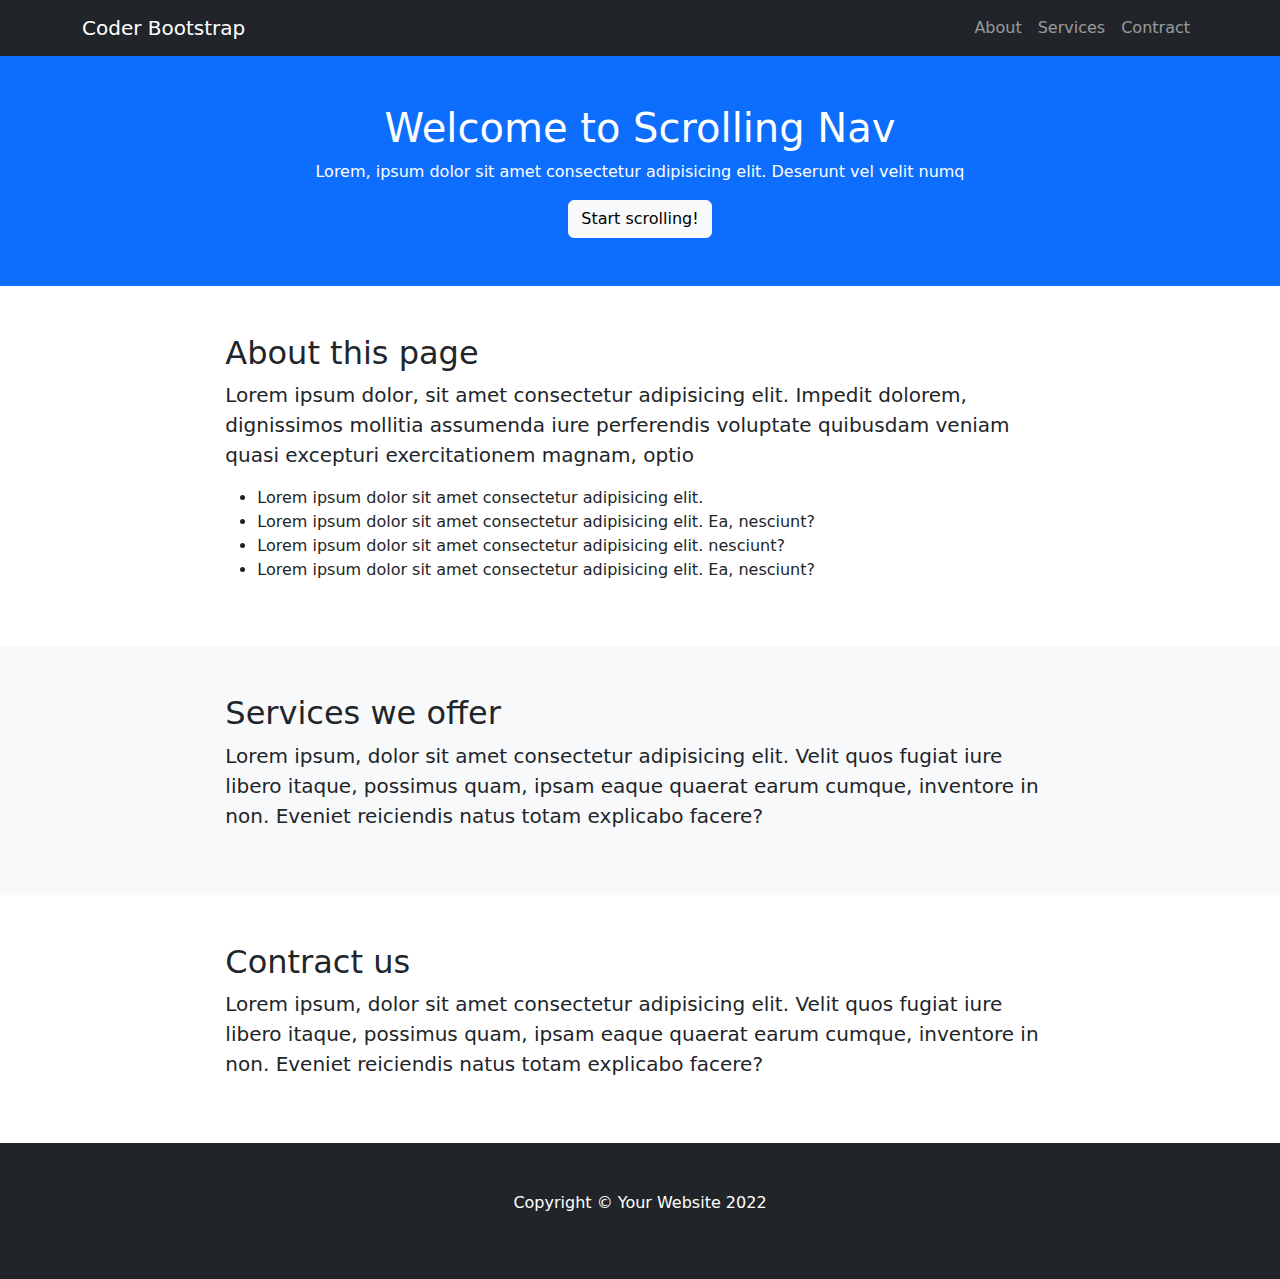
<file: Bootstrap/index.html>
<!DOCTYPE html>
<html lang="en">
<head>
    <meta charset="UTF-8">
    <meta http-equiv="X-UA-Compatible" content="IE=edge">
    <meta name="viewport" content="width=device-width, initial-scale=1.0">
    <title>Bootstrap</title>
    <!--Bootstrap CSS-->
    <link rel="stylesheet" href="CSS/bootstrap.css">
</head>
<body>
    <!--Navigation Start-->
    <nav class="navbar navbar-expand-lg bg-dark navbar-dark">
    <div class="container">
     <a class="navbar-brand" href="#">Coder Bootstrap</a>
    <div class="collapse navbar-collapse" id="navbarSupportedContent">
      <ul class="navbar-nav ms-auto mb-2 mb-lg-0">
        <li class="nav-item">
          <a class="nav-link" aria-current="page" href="#">About</a>
        </li>
        <li class="nav-item">
          <a class="nav-link" href="#">Services</a>
        </li>
        <li class="nav-item">
          <a class="nav-link" href="#">Contract</a>
        </li>
      </ul>
    </div>
  </div>
    </nav>
    <!--Navigation End-->


    <!--Header Start-->
    <header>
      <div class="container-fluid text-center bg-primary py-5">
        <div class="row justify-content-center">
          <div class="col-lg-8">
            <h1 class="text-white">Welcome to Scrolling Nav</h1>
          <p class="text-white">Lorem, ipsum dolor sit amet consectetur adipisicing elit. Deserunt vel velit numq</p>
          <button type="button" class="btn btn-light">Start scrolling!</button>
          </div>
        </div>
      </div>
    </header>
    <!--Header End-->

    
 <!--About Start-->
    <section id="about">
     <div class="container-fluid py-5">
      <div class="row justify-content-center" >
        <div class="col-lg-8">
         <h2>About this page</h2>
         <p class="lead">Lorem ipsum dolor, sit amet consectetur adipisicing elit. Impedit dolorem, dignissimos mollitia assumenda iure perferendis voluptate quibusdam veniam quasi excepturi exercitationem magnam, optio </p>
         <ul>
          <li>Lorem ipsum dolor sit amet consectetur adipisicing elit.</li>
          <li>Lorem ipsum dolor sit amet consectetur adipisicing elit. Ea, nesciunt?</li>
          <li>Lorem ipsum dolor sit amet consectetur adipisicing elit. nesciunt?</li>
          <li>Lorem ipsum dolor sit amet consectetur adipisicing elit. Ea, nesciunt?</li>
         </ul>
        </div>
      </div>
     </div>
    </section>
    <!--About End-->


    <!--Services Start-->
    <section id="Services">
      <div class="container-fluid bg-light py-5">
        <div class="row justify-content-center">
          <div class="col-lg-8">
            <h2>Services we offer</h2>
           <p class="lead">Lorem ipsum, dolor sit amet consectetur adipisicing elit. Velit quos fugiat iure libero itaque, possimus quam, ipsam eaque quaerat earum cumque, inventore in non. Eveniet reiciendis natus totam explicabo facere?</p>
          </div>
        </div>
      </div>
    </section>
    <!--Services End-->
    

    <!--Contract Start-->
    <section id="Contract">
      <div class="container-fluid">
        <div class="row justify-content-center py-5">
          <div class="col-lg-8">
            <h2>Contract us</h2>
           <p class="lead">Lorem ipsum, dolor sit amet consectetur adipisicing elit. Velit quos fugiat iure libero itaque, possimus quam, ipsam eaque quaerat earum cumque, inventore in non. Eveniet reiciendis natus totam explicabo facere?</p>
          </div>
        </div>
      </div>
    </section>
    <!--Contract End-->


    <!--Footer Start-->
    <footer>
      <div class="container-fluid text-center bg-dark py-5">
        <div class="row justify-content-center">
          <div class="col-lg-8">
            <p class="text-white">Copyright &copy; Your Website 2022</p>
          </div>
        </div>
      </div>
    </footer>
    <!--Footer End-->
    <!--JS file-->
  <script src="JS/bootstrap.bundle.js"></script>
</body>
</html>
</file>
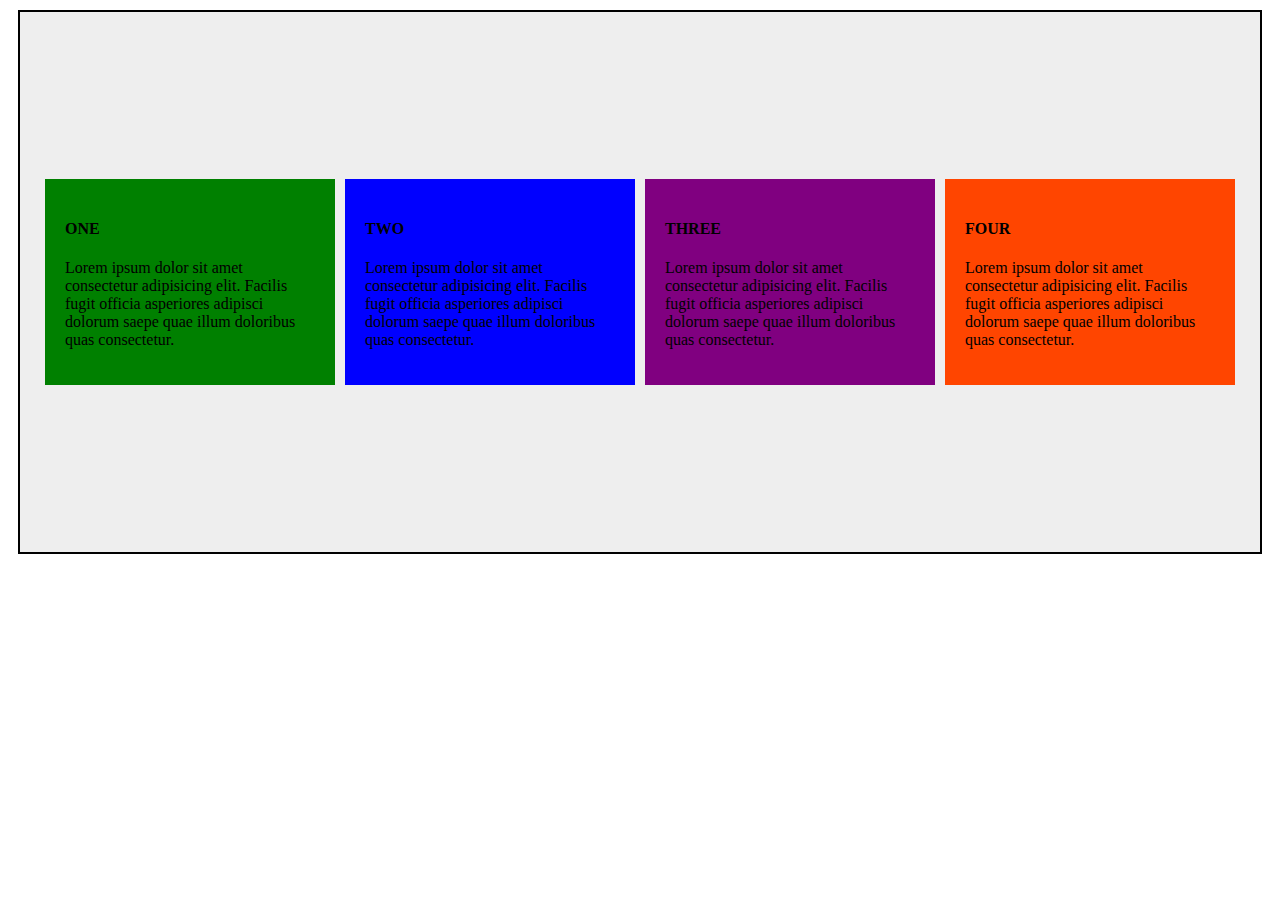
<file: FlexBox/index.html>
<!DOCTYPE html>
<html lang="en">
<head>
    <meta charset="UTF-8">
    <meta http-equiv="X-UA-Compatible" content="IE=edge">
    <meta name="viewport" content="width=device-width, initial-scale=1.0">
    <title>Day_5</title>
    <link rel="stylesheet" href="style.css">
</head>
<body>
    <div class="container">
        <div class="items item1">
            <h4>ONE</h4>
            <p>Lorem ipsum dolor sit amet consectetur adipisicing elit. Facilis fugit officia asperiores adipisci dolorum saepe quae illum doloribus quas consectetur.</p>
        </div>
        <div class="items item2">
            <h4>TWO</h4>
            <p>Lorem ipsum dolor sit amet consectetur adipisicing elit. Facilis fugit officia asperiores adipisci dolorum saepe quae illum doloribus quas consectetur.</p>
        </div>
        <div class="items item3">
            <h4>THREE</h4>
            <p>Lorem ipsum dolor sit amet consectetur adipisicing elit. Facilis fugit officia asperiores adipisci dolorum saepe quae illum doloribus quas consectetur.</p>
        </div>
        <div class="items item4">
            <h4>FOUR</h4>
            <p>Lorem ipsum dolor sit amet consectetur adipisicing elit. Facilis fugit officia asperiores adipisci dolorum saepe quae illum doloribus quas consectetur.</p>
        </div>
       
    </div>
</body>
</html>
</file>
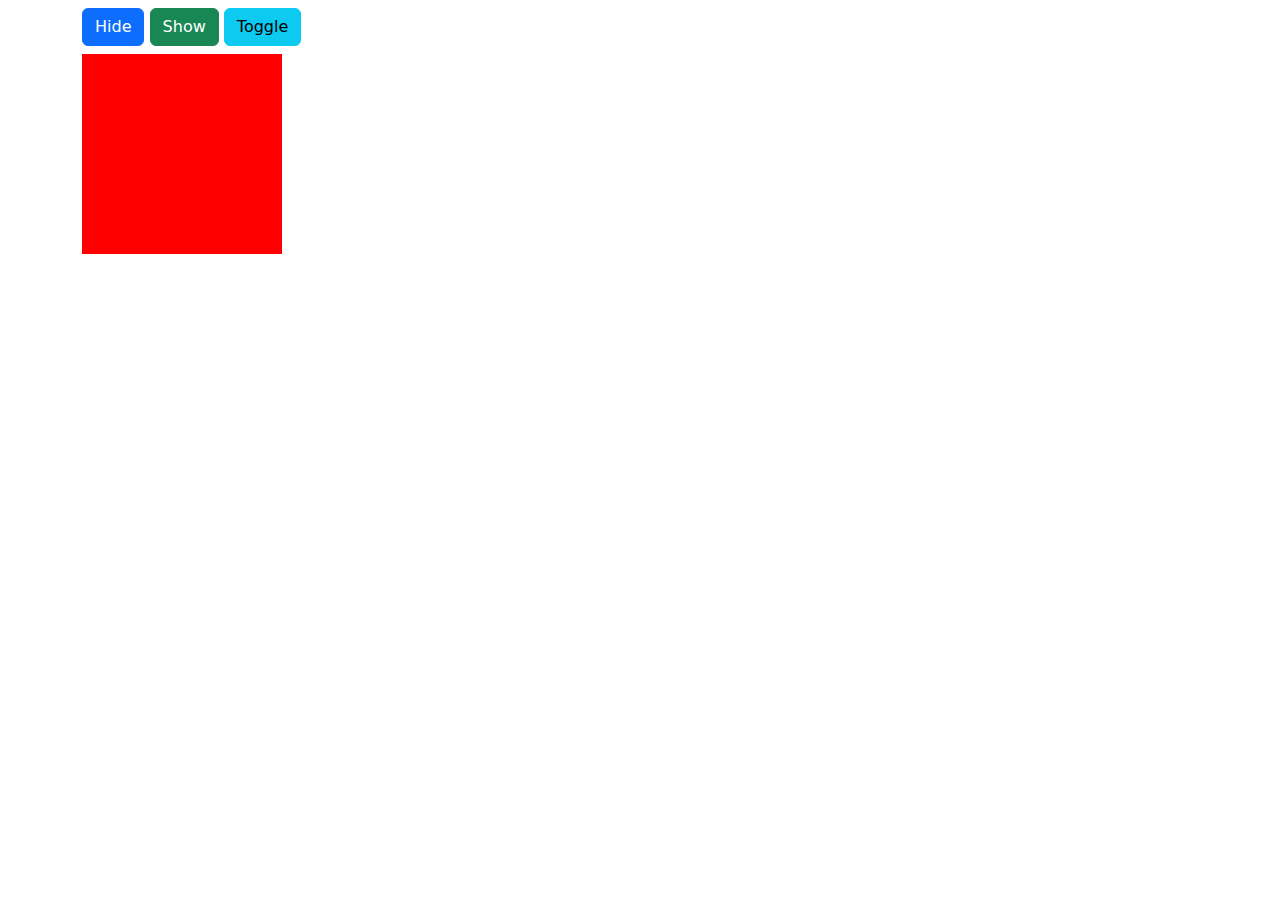
<file: HIDE_SHOW/index.html>
<!DOCTYPE html>
<html lang="en">
<head>
    <meta charset="UTF-8">
    <meta http-equiv="X-UA-Compatible" content="IE=edge">
    <meta name="viewport" content="width=device-width, initial-scale=1.0">
    <title>JS</title>
    <!-- CSS files -->
    <!-- FontAwesome CSS -->
    <link rel="stylesheet" href="css/all.min.css">
    <!-- Bootstrap CSS -->
    <link rel="stylesheet" href="css/bootstrap.min.css">
    <!-- Main CSS -->
    <link rel="stylesheet" href="css/style.css">
</head>
<body>

<div class="container">
    <div class="row">
        <div class="col-12 py-2">
            <button type="button" class="btn btn-primary mb-2" id="hidebtn">Hide</button>
            <button type="button" class="btn btn-success mb-2" id="showbtn">Show</button>
            <button type="button" class="btn btn-info mb-2" id="togglebtn">Toggle</button>
            <div class="box"></div>
        </div>
    </div>
</div>
    <!-- JS files -->
    <!-- Jquery JS -->
    <script src="js/jquery-3.6.3.min.js"></script>
    <!-- FontAwesome JS -->
    <script src="js/all.min.js"></script>
    <!-- Bootstrap JS -->
    <script src="js/bootstrap.bundle.min.js"></script>
    <!-- Main JS -->
    <script src="js/app.js"></script>
</body>
</html>
</file>
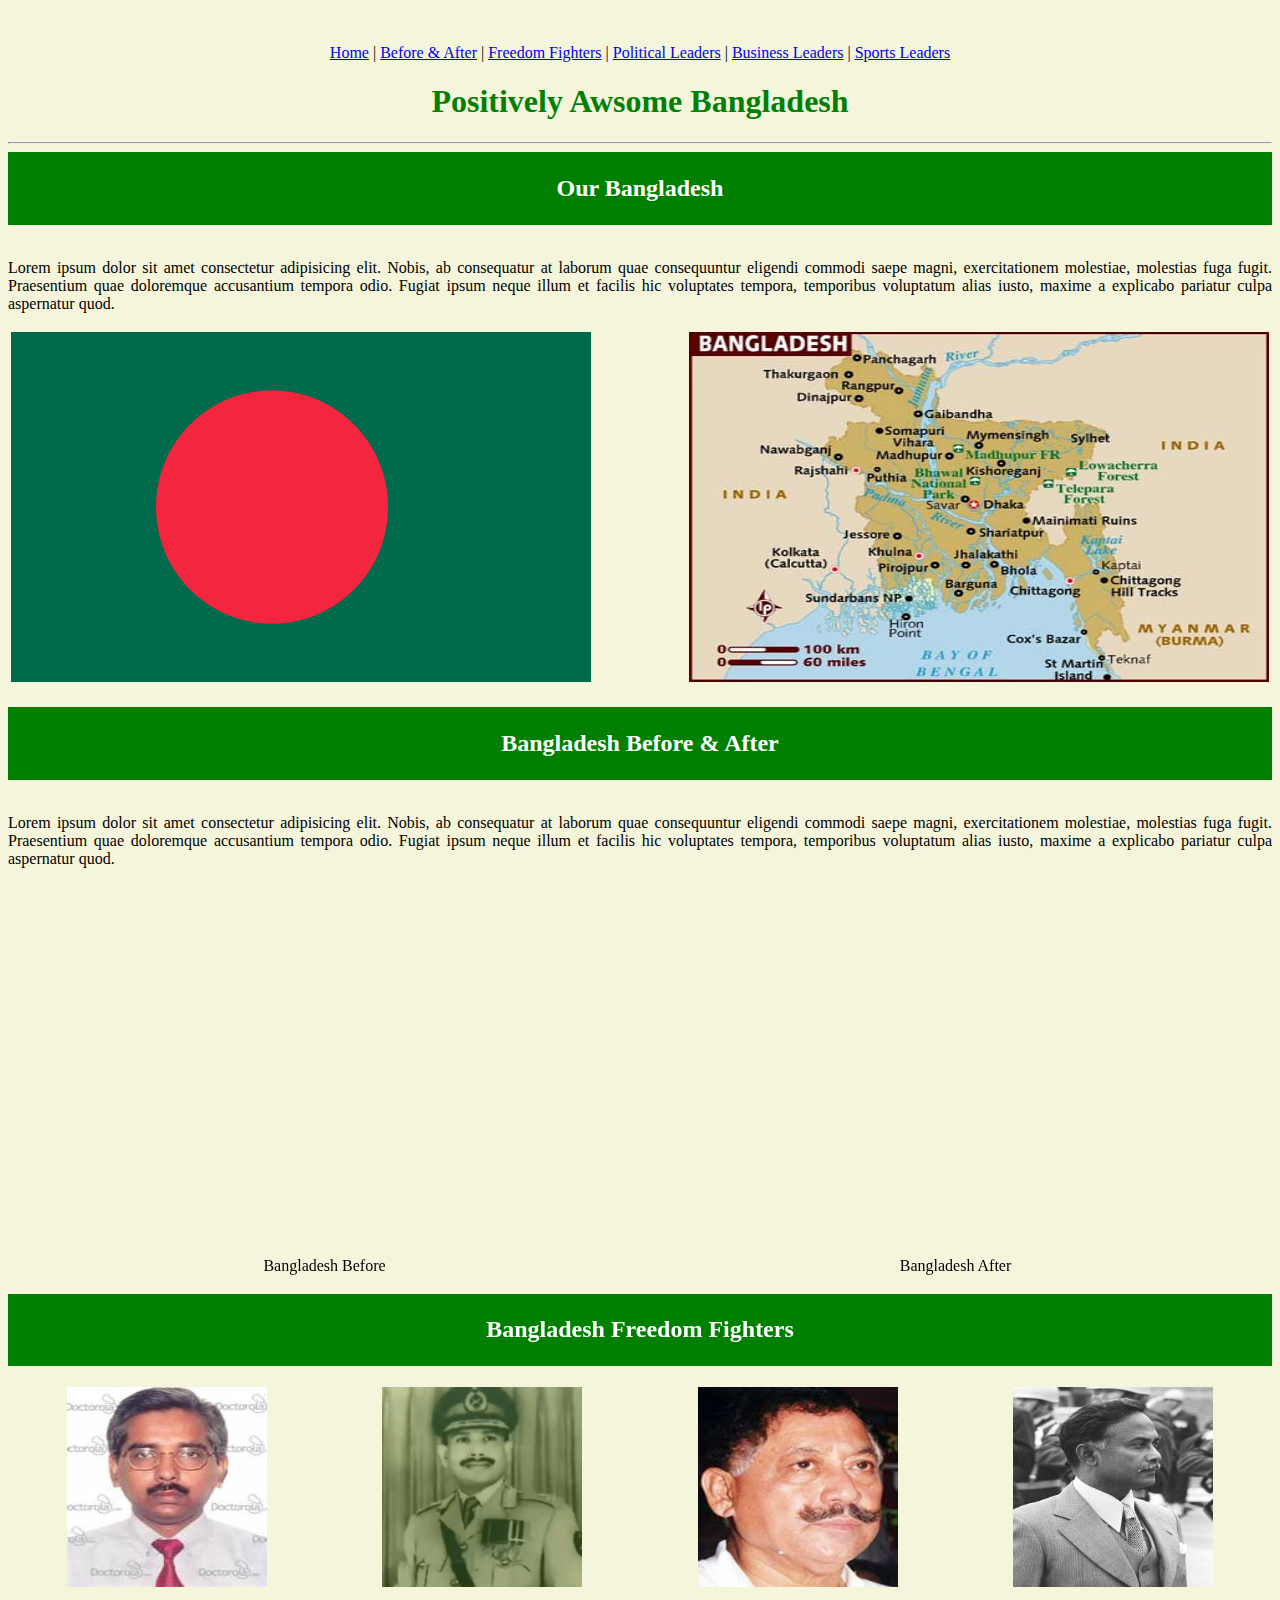
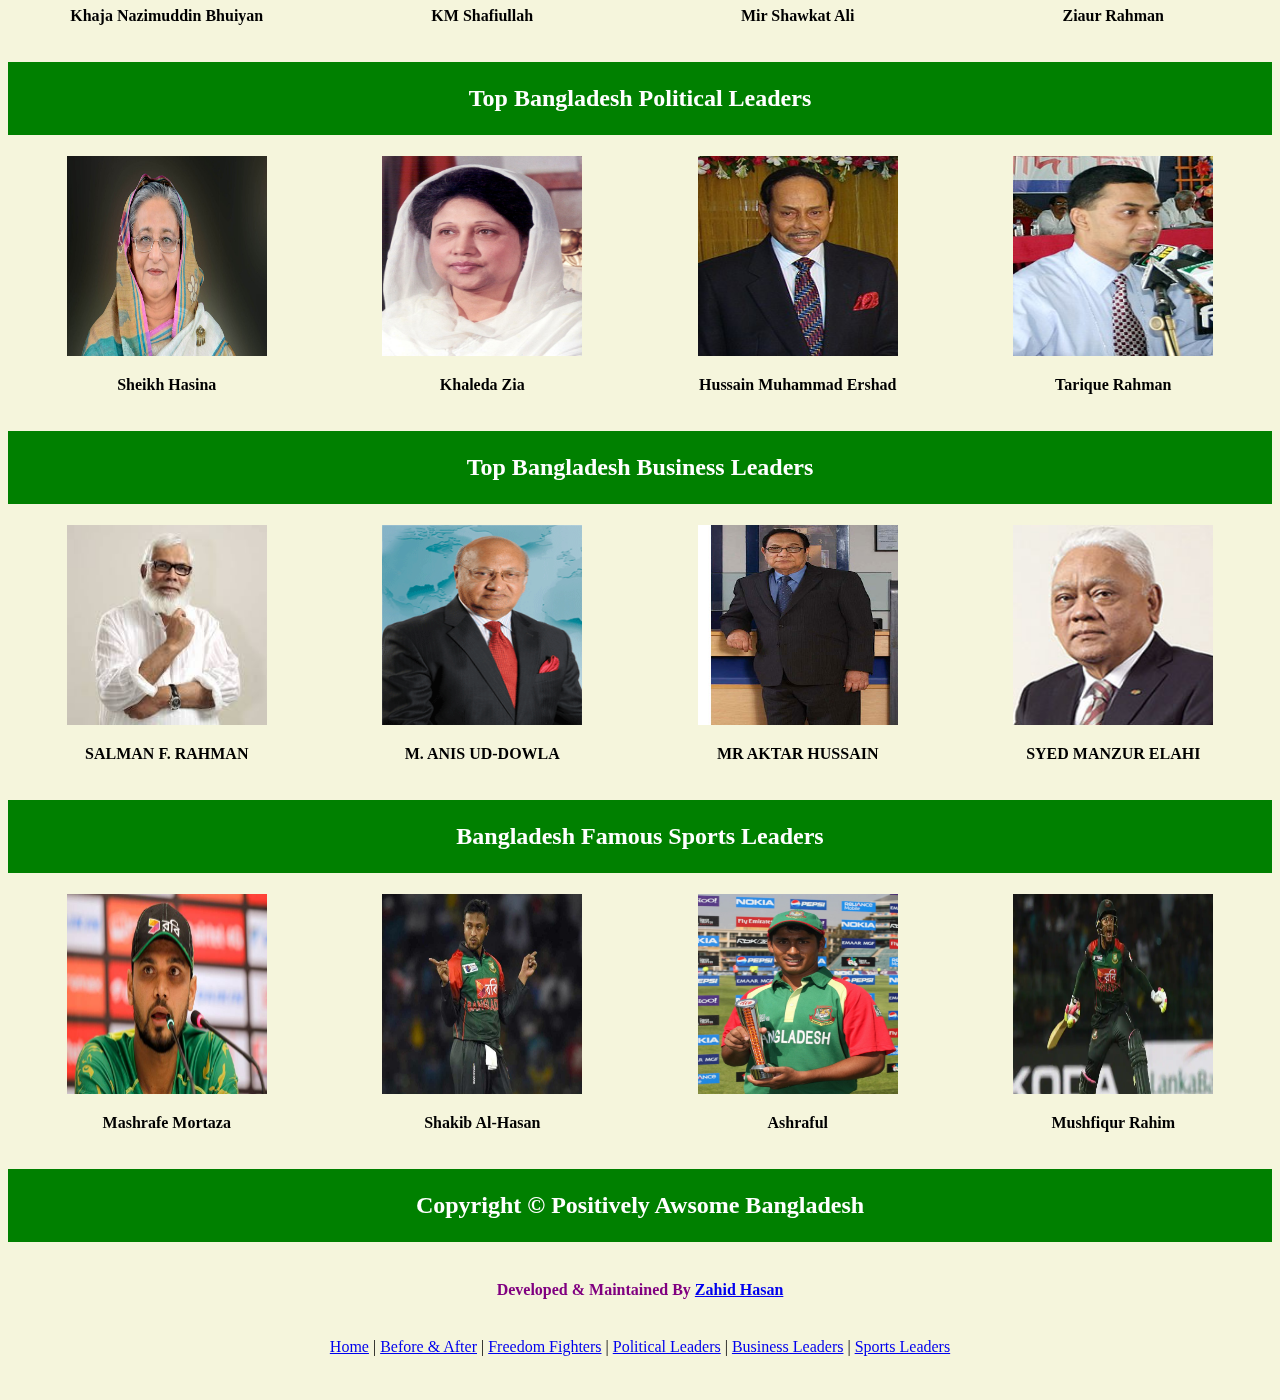
<file: HTML_Site _Design/index.html>
<!DOCTYPE html>
<html lang="en">
<head>
    <meta charset="UTF-8">
    <meta http-equiv="X-UA-Compatible" content="IE=edge">
    <meta name="viewport" content="width=device-width, initial-scale=1.0">
    <title>Awsome Bangladesh</title>
</head>
<body bgcolor="beige">
    <br> <br>
  <!--Navigation Bar Start-->  
  <div id="navigation" align="center">
    <a href="#home">Home</a> |
    <a href="#before & after">Before & After</a> |
    <a href="#freedom fighters">Freedom Fighters</a> |
    <a href="#political leaders">Political Leaders</a> |
    <a href="#business leaders">Business Leaders</a> | 
    <a href="#sports leaders">Sports Leaders</a>
  </div>
  <!--Navigation Bar End-->

  <!--Home Section Start-->
  <div id="home">
    <h1 align="center"><font color="green">Positively Awsome Bangladesh</font></h1>
    <hr>
    <div id="title">
        <table bgcolor="green" width="100%" ><tr><td><h2 align="center"><font color="white">Our Bangladesh</font></h2></td></tr></table>
    </div>
    <br>
    <p align="justify">Lorem ipsum dolor sit amet consectetur adipisicing elit. Nobis, ab consequatur at 
    laborum quae consequuntur eligendi commodi saepe magni, exercitationem molestiae, molestias
    fuga fugit. Praesentium quae doloremque accusantium tempora odio. Fugiat ipsum neque illum
    et facilis hic voluptates tempora, temporibus voluptatum alias iusto, maxime a explicabo 
    pariatur culpa aspernatur quod.</p>
    <table width="100%">
        <tr>
            <td><img src="images/flag.png" alt="BD Flag" width="580" height="350"></td>
            <td align="right"><img src="images/Bangladesh_map.jpg" alt="BD Map" width="580" height="350"></td>
        </tr>
    </table>
    <br>
  </div>
  <!--Home Section End-->

  <!--Bangladesh Before & After Section Start-->
  <div id="before & after">
    <div id="title">
        <table bgcolor="green" width="100%" ><tr><td><h2 align="center"><font color="white">Bangladesh Before & After</font></h2></td></tr></table>
    </div>
    <br>
    <p align="justify">Lorem ipsum dolor sit amet consectetur adipisicing elit. Nobis, ab consequatur at 
    laborum quae consequuntur eligendi commodi saepe magni, exercitationem molestiae, molestias
    fuga fugit. Praesentium quae doloremque accusantium tempora odio. Fugiat ipsum neque illum
    et facilis hic voluptates tempora, temporibus voluptatum alias iusto, maxime a explicabo 
    pariatur culpa aspernatur quod.</p>
    <table width="100%">
        <tr>
            <td><iframe src="https://www.google.com/maps/embed?pb=!1m18!1m12!1m3!1d3651.53852495002!2d90.38512931421106!3d23.763830294181833!2m3!1f0!2f0!3f0!3m2!1i1024!2i768!4f13.1!3m3!1m2!1s0x3755c7589621bd5f%3A0x5d122b7f16fa725f!2sBangabandhu%20Sheikh%20Mujibur%20Rahman%20Novo%20Theatre!5e0!3m2!1sen!2sbd!4v1676215011580!5m2!1sen!2sbd" width="580" height="350" style="border:0;" allowfullscreen="" loading="lazy" referrerpolicy="no-referrer-when-downgrade"></iframe>
                <p align="center">Bangladesh Before</p>
            </td>
            <td align="center"><iframe width="580" height="350" src="https://www.youtube.com/embed/5UG5pcjW2qI" title="YouTube video player" frameborder="0" allow="accelerometer; autoplay; clipboard-write; encrypted-media; gyroscope; picture-in-picture; web-share" allowfullscreen></iframe>
                <p align="center">Bangladesh After</p>
            </td>
        </tr>
    </table>
  </div>
  <!--Bangladesh Before & After Section End-->

 <!--Freedom Fighters Section Start-->
 <div id="freedom fighters">
    <div id="title">
        <table bgcolor="green" width="100%" ><tr><td><h2 align="center"><font color="white">Bangladesh Freedom Fighters</font></h2></td></tr></table>
    </div>
    <br>
    <table width="100%">
        <tr>
            <td align="center"><img src="images/Khaja _Nazimuddin _bhuiyan.jpg" alt="Khaja _Nazimuddin _bhuiyan" width="200" height="200">
            <p><strong>Khaja Nazimuddin Bhuiyan</strong></p>
            </td>
            <td align="center"><img src="images/KM _Shafiullah.png" alt="KM _Shafiullah" width="200" height="200">
                <p><strong>KM Shafiullah</strong></p>
            </td>
            <td align="center"><img src="images/Mir Shawkat Ali.jpg" alt="Mir_Shawkat_Ali" width="200" height="200">
                <p><strong>Mir Shawkat Ali</strong></p>
            </td>
            <td align="center"><img src="images/Ziaur_Rahman_1979.jpg" alt="Ziaur_Rahman" width="200" height="200">
                <p><strong>Ziaur Rahman</strong></p>
            </td>
        </tr>
    </table>
    <br>
  </div>
  <!--Freedom Fighters Section End-->

  <!--Political Leaders Section Start-->
 <div id="political leaders">
    <div id="title">
        <table bgcolor="green" width="100%" ><tr><td><h2 align="center"><font color="white">Top Bangladesh Political Leaders</font></h2></td></tr></table>
    </div>
    <br>
    <table width="100%">
        <tr>
            <td align="center"><img src="images/Sheikh_Hasina.jpg" alt="Sheikh_Hasina" width="200" height="200">
            <p><strong>Sheikh Hasina</strong></p>
            </td>
            <td align="center"><img src="images/Khaleda_Zia.jpg" alt="Khaleda_Zia" width="200" height="200">
                <p><strong>Khaleda Zia</strong></p>
            </td>
            <td align="center"><img src="images/Hussain_Muhammad_Ershad.JPG" alt="Hussain_Muhammad_Ershad" width="200" height="200">
                <p><strong>Hussain Muhammad Ershad</strong></p>
            </td>
            <td align="center"><img src="images/Tarique_Rahman.jpg" alt="Tarique_Rahman" width="200" height="200">
                <p><strong>Tarique Rahman</strong></p>
            </td>
        </tr>
    </table>
    <br>
  </div>
  <!--Political Leaders Section End-->

  <!--Business Leaders Section Start-->
 <div id="business leaders">
    <div id="title">
        <table bgcolor="green" width="100%" ><tr><td><h2 align="center"><font color="white">Top Bangladesh Business Leaders</font></h2></td></tr></table>
    </div>
    <br>
    <table width="100%">
        <tr>
            <td align="center"><img src="images/SALMAN_F_RAHMAN.jpg" alt="SALMAN_F_RAHMAN" width="200" height="200">
            <p><strong>SALMAN F. RAHMAN</strong></p>
            </td>
            <td align="center"><img src="images/M_ANIS_UD_DOWLA.gif" alt="M_ANIS_UD_DOWLA" width="200" height="200">
                <p><strong>M. ANIS UD-DOWLA</strong></p>
            </td>
            <td align="center"><img src="images/MR_AKTAR_HUSSAIN.jpg" alt="MR_AKTAR_HUSSAIN" width="200" height="200">
                <p><strong>MR AKTAR HUSSAIN</strong></p>
            </td>
            <td align="center"><img src="images/SYED_MANZUR_ELAHI.jpg" alt="SYED_MANZUR_ELAHI" width="200" height="200">
                <p><strong>SYED MANZUR ELAHI</strong></p>
            </td>
        </tr>
    </table>
    <br>
  </div>
  <!--Business Leaders Section End-->

  <!--Sports Leaders Section Start-->
 <div id="sports leaders">
    <div id="title">
        <table bgcolor="green" width="100%" ><tr><td><h2 align="center"><font color="white">Bangladesh Famous Sports Leaders</font></h2></td></tr></table>
    </div>
    <br>
    <table width="100%">
        <tr>
            <td align="center"><img src="images/mashrafe_mortaza.jpg" alt="Mashrafe_Mortaza" width="200" height="200">
            <p><strong>Mashrafe Mortaza</strong></p>
            </td>
            <td align="center"><img src="images/shakib-al-hasan-.jpg" alt="Shakib-Al-Hasan" width="200" height="200">
                <p><strong>Shakib Al-Hasan</strong></p>
            </td>
            <td align="center"><img src="images/ashraful.jpg" alt="Ashraful" width="200" height="200">
                <p><strong>Ashraful</strong></p>
            </td>
            <td align="center"><img src="images/Mushfiqur_Rahim.jpg" alt="Mushfiqur_Rahim" width="200" height="200">
                <p><strong>Mushfiqur Rahim</strong></p>
            </td>
        </tr>
    </table>
    <br>
  </div>
  <!--Sports Leaders Section End-->

 <!--Footer Section Start--> 
 <div id="footer">
    <div id="title">
        <table bgcolor="green" width="100%" ><tr><td><h2 align="center"><font color="white">Copyright &copy; Positively Awsome Bangladesh</font></h2></td></tr></table>
    </div><br>
    <h4 align="center"><font color="purple">Developed & Maintained By <a href="#">Zahid Hasan</a></font></h4>
    <br>
 </div>
  <!--Footer Section End-->

  <!--Navigation Bar Start-->  
  <div id="navigation" align="center">
    <a href="#home">Home</a> |
    <a href="#before & after">Before & After</a> |
    <a href="#freedom fighters">Freedom Fighters</a> |
    <a href="#political leaders">Political Leaders</a> |
    <a href="#business leaders">Business Leaders</a> | 
    <a href="#sports leaders">Sports Leaders</a>
  </div>
  <br> <br>
  <!--Navigation Bar End-->
</body>
</html>
</file>
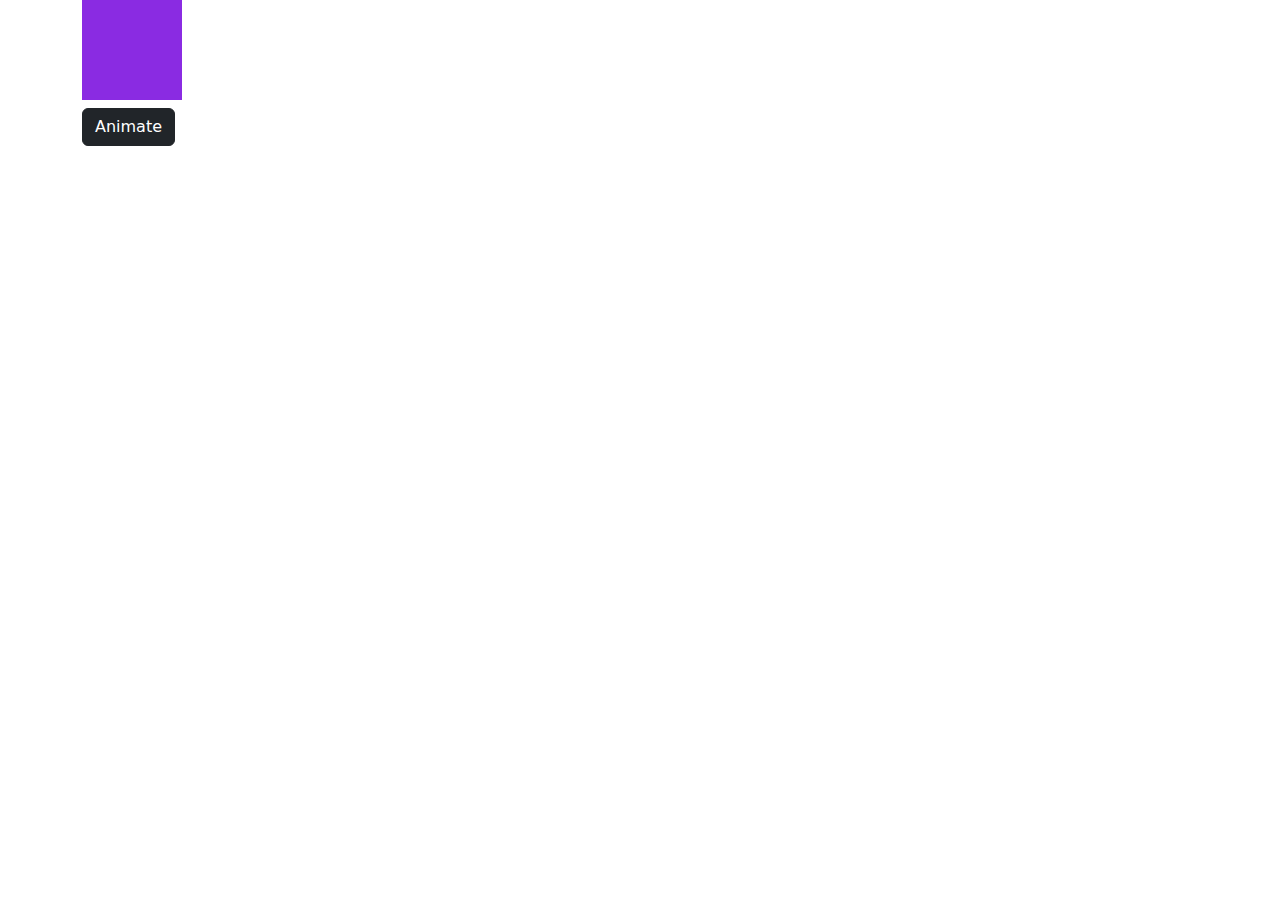
<file: jQuery_Animate/index.html>
<!DOCTYPE html>
<html lang="en">
<head>
    <meta charset="UTF-8">
    <meta http-equiv="X-UA-Compatible" content="IE=edge">
    <meta name="viewport" content="width=device-width, initial-scale=1.0">
    <title>jQuery</title>
    <!-- CSS files -->
    <!-- FontAwesome CSS -->
    <link rel="stylesheet" href="css/all.min.css">
    <!-- Bootstrap CSS -->
    <link rel="stylesheet" href="css/bootstrap.min.css">
    <!-- Main CSS -->
    <link rel="stylesheet" href="css/style.css">
</head>
<body>
<div class="container">
    <div class="row">
        <div class="col-12">
            <div class="box"></div>
           <button type="button" class="btn btn-dark mt-2" id="animate">Animate</button>
        </div>
    </div>
</div>

    <!-- JS files -->
    <!-- Jquery JS -->
    <script src="js/jquery-3.6.3.min.js"></script>
    <!-- FontAwesome JS -->
    <script src="js/all.min.js"></script>
    <!-- Bootstrap JS -->
    <script src="js/bootstrap.bundle.min.js"></script>
    <!-- Main JS -->
    <script src="js/app.js"></script>
</body>
</html>
</file>
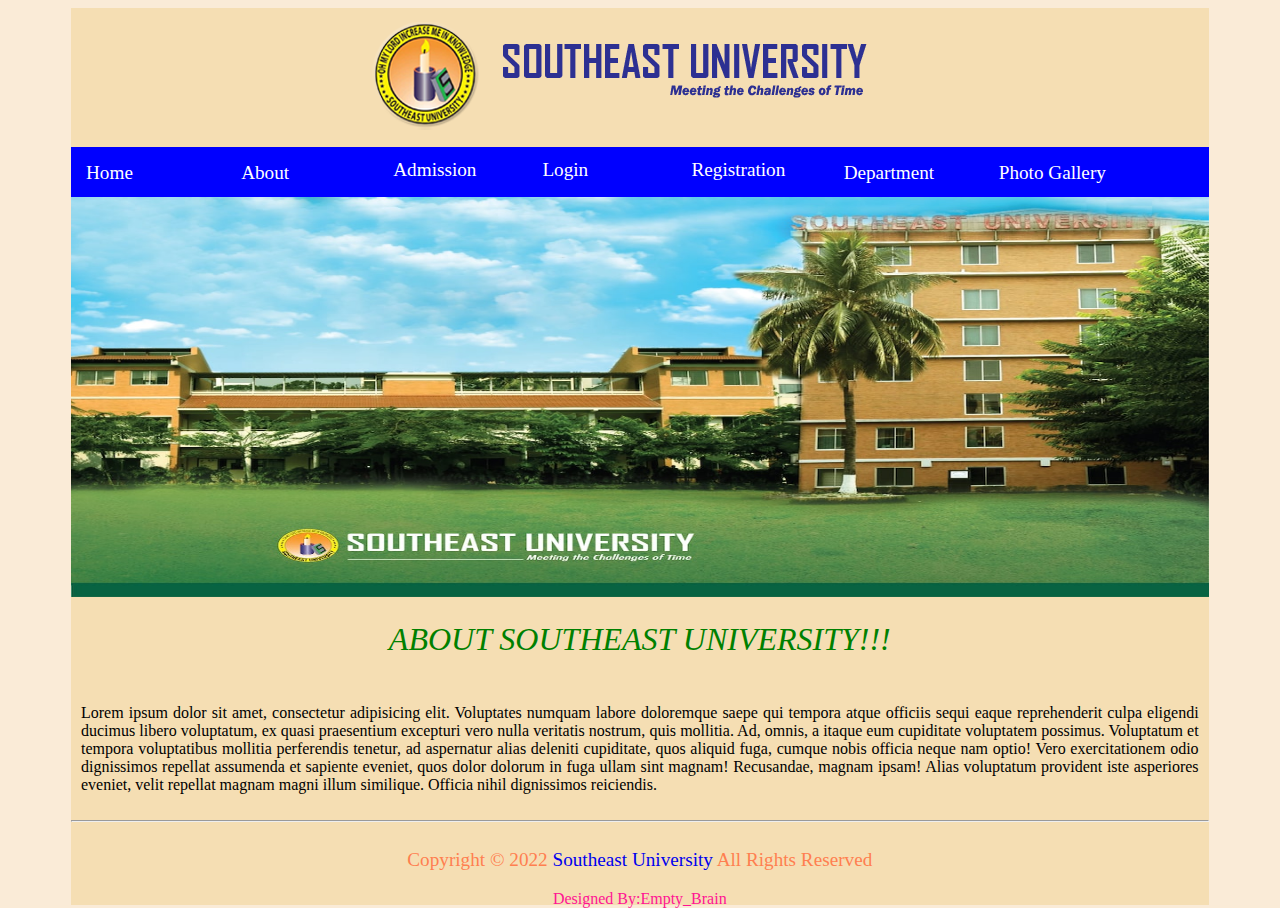
<file: Educational_Website/about.html>
<!DOCTYPE html>
<html lang="en">
<head>
    <meta charset="UTF-8">
    <title>seu_website</title>
</head>
<body style="background-color: antiquewhite;">
<!--header section start here-->
 <div style="background-color: wheat;width: 90%;margin: 0 auto;float: left;margin-left: 63px;" >
  <center><img src="Image/header.png" alt="logo"></center>
 </div>
 <!--header section end-->
<!--menu section start-->  
<div style="background-color:blue;width: 90%;margin: 0 auto;height: 50px;float: left;margin-left: 63px;">
    <a href="home.html"style="color: white;float: left; width: 11%;padding: 15px;font-size: 1.2rem;text-decoration: none;" >Home</a>
    <a href="about.html" style="color: white;float: left;width: 11%;padding: 15px;font-size: 1.2rem;text-decoration: none;">About</a>
    <a href="admission.html" style="color: white;float: left;width: 11%;padding: 12px;font-size: 1.2rem;text-decoration: none;">Admission</a>
    <a href="login.html" style="color: white;float: left;width: 11%;padding: 12px;font-size: 1.2rem;text-decoration: none;">Login</a>
    <a href="registration.html"style="color: white;float: left;width: 11%;padding: 12px;font-size: 1.2rem;text-decoration: none;">Registration</a>
    <a href="department.html"style="color: white;float: left;width: 11%;padding: 15px;font-size: 1.2rem;text-decoration: none;">Department</a>
    <a href="photo.html"style="color: white;float: left;width: 11%;padding: 15px;font-size: 1.2rem;text-decoration: none;">Photo Gallery</a> 
</div>
<!--menu section end-->
<!--body section start-->
<div style="background-color: wheat; width: 90%;margin: 0 auto;margin-bottom: 0px;float: left;margin-left: 63px;">
    <img src="Image/about.jpg" alt="Photo" style="width: 100%;margin-top: 0px;height: 400px;">
    <p style="color: green;font-size:2rem;text-align: center;padding: 20px;margin: 0px;"><i>ABOUT SOUTHEAST UNIVERSITY!!!</i></p>
    <p style="text-align: justify;padding: 10px;">Lorem ipsum dolor sit amet, consectetur adipisicing elit. Voluptates numquam labore doloremque saepe qui tempora atque officiis sequi eaque reprehenderit culpa eligendi ducimus libero voluptatum, ex quasi praesentium excepturi vero nulla veritatis nostrum, quis mollitia. Ad, omnis, a itaque eum cupiditate voluptatem possimus. Voluptatum et tempora voluptatibus mollitia perferendis tenetur, ad aspernatur alias deleniti cupiditate, quos aliquid fuga, cumque nobis officia neque nam optio! Vero exercitationem odio dignissimos repellat assumenda et sapiente eveniet, quos dolor dolorum in fuga ullam sint magnam! Recusandae, magnam ipsam! Alias voluptatum provident iste 
    asperiores eveniet, velit repellat magnam magni illum similique. Officia nihil dignissimos reiciendis.</p>
<hr>
</div>
<!--body section end-->
<!--footer section start-->
<div style="background-color: wheat;height: 75px;float: left;width: 90%;margin-left: 63px;">
    <p style="text-align: center;color: coral;font-size: 1.2rem;">Copyright &copy; 2022 <a href="home.html" style="text-decoration: none;">Southeast University </a>All Rights Reserved</p>
    <p style="text-align: center;color: deeppink;">Designed By:Empty_Brain</p>
</div>
<!--footer section end-->
</body>
</html>
</file>
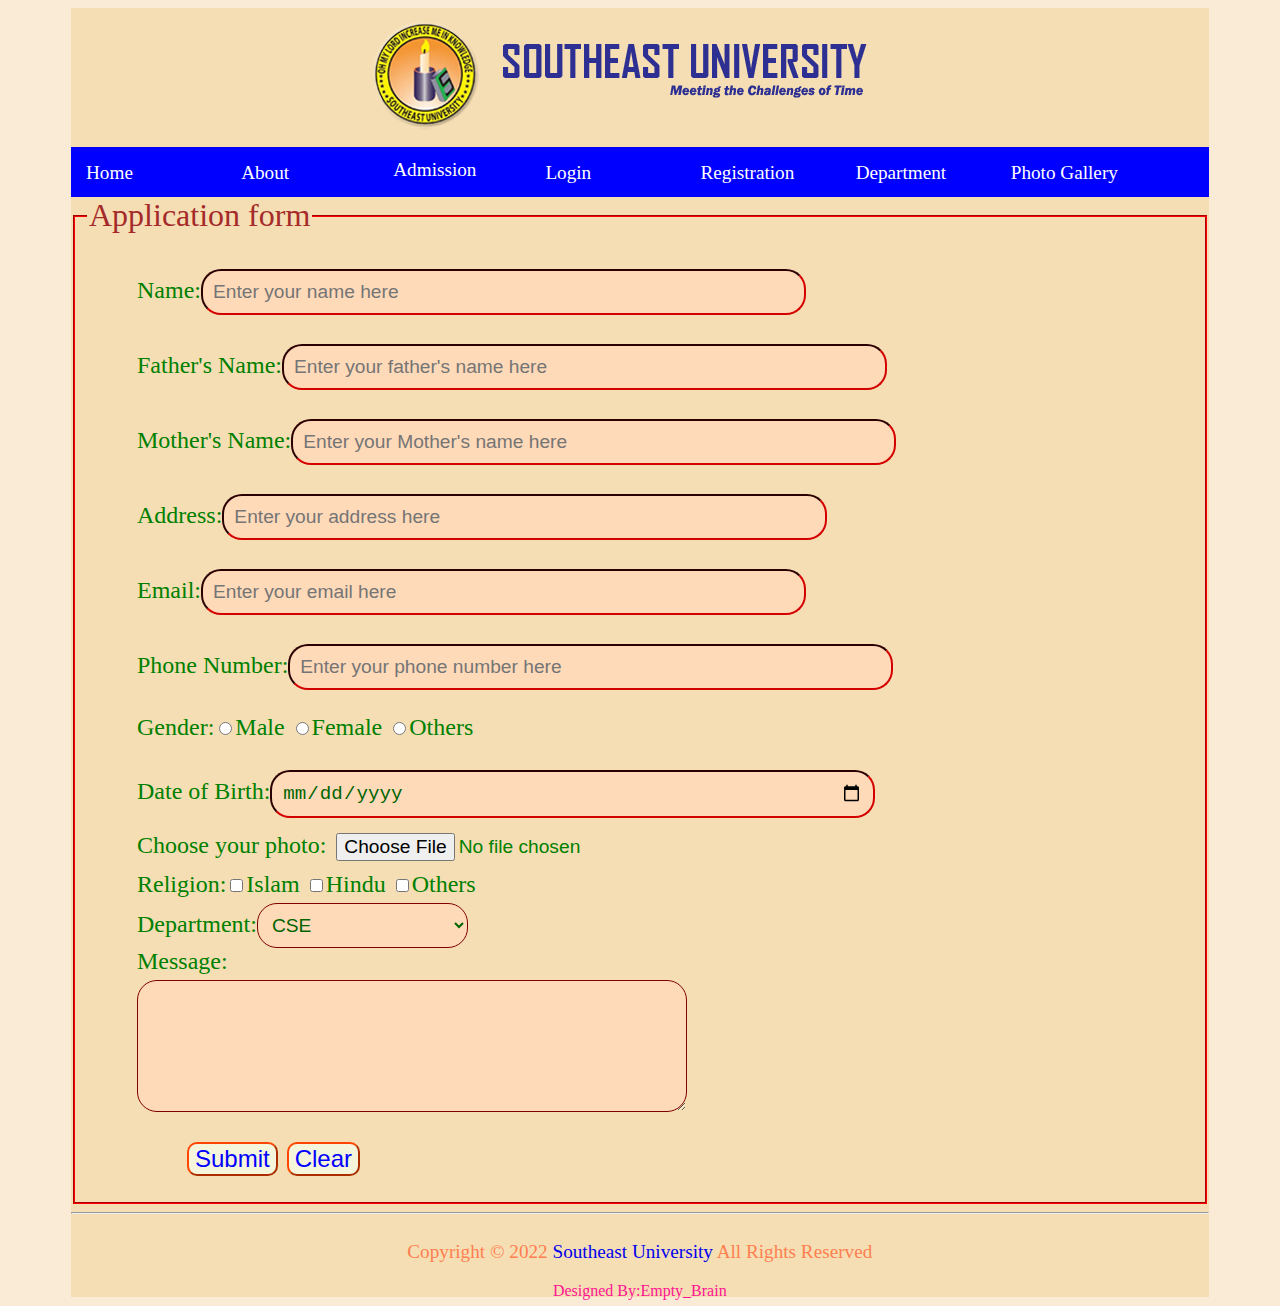
<file: Educational_Website/admission.html>
<!DOCTYPE html>
<html lang="en">
<head>
    <meta charset="UTF-8">
    <title>seu_website</title>
</head>
<body style="background-color: antiquewhite;">
<!--header section start-->
 <div style="background-color: wheat;width: 90%;margin: 0 auto;float: left;margin-left: 63px;" >
  <center><img src="Image/header.png" alt="logo"></center>
 </div>
 <!--header section end-->
<!--menu section start-->  
<div style="background-color:blue;width: 90%;margin: 0 auto;height: 50px;float: left;margin-left: 63px;">
    <a href="home.html"style="color: white;float: left; width: 11%;padding: 15px;font-size: 1.2rem;text-decoration: none;" >Home</a>
    <a href="about.html" style="color: white;float: left;width: 11%;padding: 15px;font-size: 1.2rem;text-decoration: none;">About</a>
    <a href="admission.html" style="color: white;float: left;width: 11%;padding: 12px;font-size: 1.2rem;text-decoration: none;">Admission</a>
    <a href="login.html" style="color: white;float: left;width: 11%;padding: 15px;font-size: 1.2rem;text-decoration: none;">Login</a>
    <a href="registration.html"style="color: white;float: left;width: 11%;padding: 15px;font-size: 1.2rem;text-decoration: none;">Registration</a>
    <a href="department.html"style="color: white;float: left;width: 11%;padding: 15px;font-size: 1.2rem;text-decoration: none;">Department</a>
    <a href="photo.html"style="color: white;float: left;width: 11s%;padding: 15px;font-size: 1.2rem;text-decoration: none;">Photo Gallery</a> 
</div>
<!--menu section end-->
<!--body section start-->
<div style="background-color:wheat;width: 90%;margin: 0 auto;float: left;margin-left: 63px;">
    <form action="www.seu.edu.bd">
      <fieldset style="border-color: red;">
       <legend style="font-size: 2rem;color: brown;">Application form</legend>
       <p style="margin-left: 50px;font-size: 1.5rem;color: green;"> Name:<input type="text" style="padding: 10px;margin-top: 5px;width: 55%;background-color: peachpuff;font-size: 1.2rem;border-radius: 20px;color: darkgreen;border-color: maroon;" placeholder="Enter your name here" required></p>
       <p style="margin-left: 50px;font-size: 1.5rem;color: green;">Father's Name:<input type="text" style="padding: 10px;margin-top: 5px;width: 55%;background-color: peachpuff;font-size: 1.2rem;border-radius: 20px;color: darkgreen;border-color: maroon;" placeholder="Enter your father's name here" required></p>
       <p style="margin-left: 50px;font-size: 1.5rem;color: green;">Mother's Name:<input type="text" style="padding: 10px;margin-top: 5px;width: 55%;background-color: peachpuff;font-size: 1.2rem;border-radius: 20px;color: darkgreen;border-color: maroon;" placeholder="Enter your Mother's name here" required></p>
       <p style="margin-left: 50px;font-size: 1.5rem;color: green;">Address:<input type="text" style="padding: 10px;margin-top: 5px;width: 55%;background-color: peachpuff;font-size: 1.2rem;border-radius: 20px;color: darkgreen;border-color: maroon;" placeholder="Enter your address here" required></p>
       <p style="margin-left: 50px;font-size: 1.5rem;color: green;">Email:<input type="email" style="padding: 10px;margin-top: 5px;width: 55%;background-color: peachpuff;font-size: 1.2rem;border-radius: 20px;color: darkgreen;border-color: maroon;" placeholder="Enter your email here" required></p>
       <p style="margin-left: 50px;font-size: 1.5rem;color: green;">Phone Number:<input type="number" style="padding: 10px;margin-top: 5px;width: 55%;background-color: peachpuff;font-size: 1.2rem;border-radius: 20px;color: darkgreen;border-color: maroon;" placeholder="Enter your phone number here" required></p>
       
       <p style="margin-left: 50px;font-size: 1.5rem;color: green;">
       Gender:<input type="radio" value="male" id="gender" name="gender">Male
       <input type="radio" value="female" id="gender" name="gender">Female
       <input type="radio" value="others" id="gender" name="gender">Others
       </p>
        <p style="margin-left: 50px;font-size: 1.5rem;color: green;">
         Date of Birth:<input style="padding: 10px;margin-top: 5px;width: 55%;background-color: peachpuff;font-size: 1.2rem;border-radius: 20px;color: darkgreen;border-color: maroon;" type="date" name="dob" id="dob"><br>
         Choose your photo:<input style="padding: 10px;margin-top: 5px;font-size: 1.2rem;" type="file" name="photo" id="photo"><br>
         Religion:<input type="checkbox" value="islam" id="muslim" name="c1">Islam
         <input type="checkbox" value="hindu" id="hindu" name="c1">Hindu
         <input type="checkbox" value="others" id="others" name="c1">Others<br>
         Department:<select style="padding: 10px;margin-top: 5px;width: 20%;background-color: peachpuff;font-size: 1.2rem;border-radius: 20px;color: darkgreen;border-color: maroon;">
             <option  value="eee">EEE</option>
             <option value="textile">Textile</option>
             <option value="cse" selected>CSE</option>
             <option value="bangla">Bangla</option>
             <option value="english">English</option>
         </select>
         <br>
         Message:<br><textarea style="padding: 10px;margin-top: 5px;width: 50%;background-color: peachpuff;font-size: 1.2rem;border-radius: 20px;color: darkgreen;border-color: maroon;"  cols="5" rows="5"></textarea>
        </p>
         <p style="margin-left: 50px;"><input style="margin-left: 50px;font-size: 1.5rem;color: blue;border-radius: 10px;background-color: beige;border-color: orangered;" type="submit" value="Submit">
         <input style="margin-left: 5px;font-size: 1.5rem;color: blue;border-radius: 10px;background-color: beige;border-color: orangered;" type="reset" value="Clear">
         </p>
        </fieldset>
    </form>
    <hr>
  </div>
<!--body section end-->
<!--footer section start-->
<div style="background-color: wheat;height: 75px;float: left;width: 90%;margin-left: 63px;">
    <p style="text-align: center;color: coral;font-size: 1.2rem;">Copyright &copy; 2022 <a href="home.html" style="text-decoration: none;">Southeast University </a>All Rights Reserved</p>
    <p style="text-align: center;color: deeppink;">Designed By:Empty_Brain</p>
</div>
<!--footer section end-->
</body>
</html>
</file>
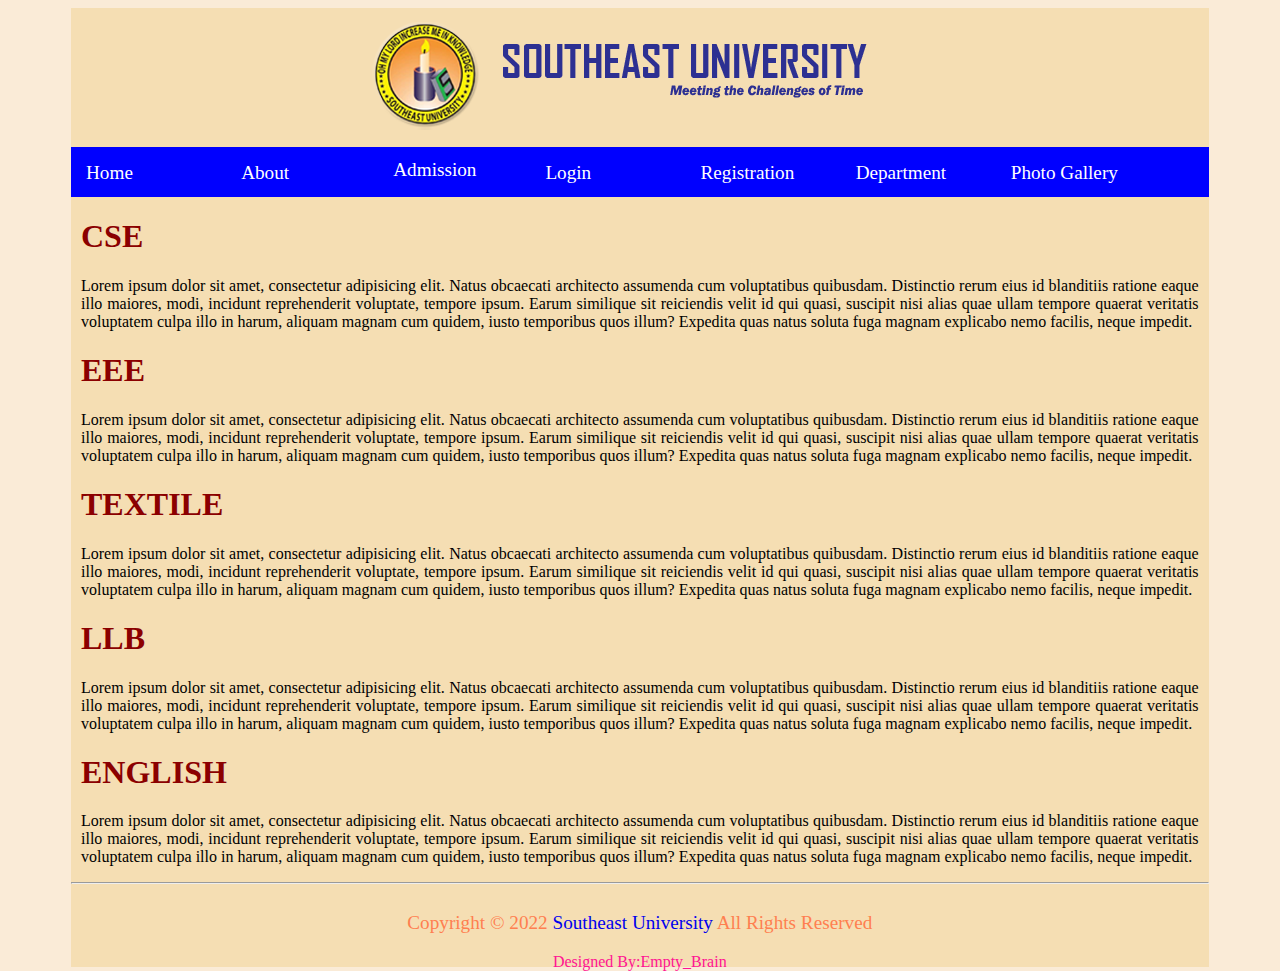
<file: Educational_Website/department.html>
<!DOCTYPE html>
<html lang="en">
<head>
    <meta charset="UTF-8">
    <title>seu_website</title>
</head>
<body style="background-color: antiquewhite;">
<!--header section start-->
 <div style="background-color: wheat;width: 90%;margin: 0 auto;float: left;margin-left: 63px;" >
  <center><img src="Image/header.png" alt="logo"></center>
 </div>
 <!--header section end-->
<!--menu section start-->  
<div style="background-color:blue;width: 90%;margin: 0 auto;height: 50px;float: left;margin-left: 63px;">
    <a href="home.html"style="color: white;float: left; width: 11%;padding: 15px;font-size: 1.2rem;text-decoration: none;" >Home</a>
    <a href="about.html" style="color: white;float: left;width: 11%;padding: 15px;font-size: 1.2rem;text-decoration: none;">About</a>
    <a href="admission.html" style="color: white;float: left;width: 11%;padding: 12px;font-size: 1.2rem;text-decoration: none;">Admission</a>
    <a href="login.html" style="color: white;float: left;width: 11%;padding: 15px;font-size: 1.2rem;text-decoration: none;">Login</a>
    <a href="registration.html"style="color: white;float: left;width: 11%;padding: 15px;font-size: 1.2rem;text-decoration: none;">Registration</a>
    <a href="department.html"style="color: white;float: left;width: 11%;padding: 15px;font-size: 1.2rem;text-decoration: none;">Department</a>
    <a href="photo.html"style="color: white;float: left;width: 11s%;padding: 15px;font-size: 1.2rem;text-decoration: none;">Photo Gallery</a> 
</div>
<!--menu section end-->
<!--body section start-->
<div style="background-color: wheat; width: 90%;margin: 0 auto;margin-bottom: 0px;float: left;margin-left: 63px;">
    <h1 style="color: darkred;padding-left: 10px;padding-right: 10px;">CSE</h1>
    <p style="text-align: justify;padding-left: 10px;padding-right: 10px;">Lorem ipsum dolor sit amet, consectetur adipisicing elit. Natus obcaecati architecto assumenda cum voluptatibus quibusdam. Distinctio rerum eius id blanditiis ratione eaque illo maiores, modi, incidunt reprehenderit voluptate, tempore ipsum. Earum similique sit reiciendis velit id qui quasi, suscipit nisi alias quae ullam tempore quaerat veritatis voluptatem culpa illo in harum, aliquam magnam cum quidem, iusto temporibus quos illum? Expedita quas natus soluta fuga magnam explicabo nemo facilis, neque impedit.</p>
     <h1 style="color: darkred;padding-left: 10px;padding-right: 10px;">EEE</h1>
    <p style="text-align: justify;padding-left: 10px;padding-right: 10px;">Lorem ipsum dolor sit amet, consectetur adipisicing elit. Natus obcaecati architecto assumenda cum voluptatibus quibusdam. Distinctio rerum eius id blanditiis ratione eaque illo maiores, modi, incidunt reprehenderit voluptate, tempore ipsum. Earum similique sit reiciendis velit id qui quasi, suscipit nisi alias quae ullam tempore quaerat veritatis voluptatem culpa illo in harum, aliquam magnam cum quidem, iusto temporibus quos illum? Expedita quas natus soluta fuga magnam explicabo nemo facilis, neque impedit.</p>
     <h1 style="color: darkred;padding-left: 10px;padding-right: 10px;">TEXTILE</h1>
    <p style="text-align: justify;padding-left: 10px;padding-right: 10px;">Lorem ipsum dolor sit amet, consectetur adipisicing elit. Natus obcaecati architecto assumenda cum voluptatibus quibusdam. Distinctio rerum eius id blanditiis ratione eaque illo maiores, modi, incidunt reprehenderit voluptate, tempore ipsum. Earum similique sit reiciendis velit id qui quasi, suscipit nisi alias quae ullam tempore quaerat veritatis voluptatem culpa illo in harum, aliquam magnam cum quidem, iusto temporibus quos illum? Expedita quas natus soluta fuga magnam explicabo nemo facilis, neque impedit.</p>
     <h1 style="color: darkred;padding-left: 10px;padding-right: 10px;">LLB</h1>
    <p style="text-align: justify;padding-left: 10px;padding-right: 10px;">Lorem ipsum dolor sit amet, consectetur adipisicing elit. Natus obcaecati architecto assumenda cum voluptatibus quibusdam. Distinctio rerum eius id blanditiis ratione eaque illo maiores, modi, incidunt reprehenderit voluptate, tempore ipsum. Earum similique sit reiciendis velit id qui quasi, suscipit nisi alias quae ullam tempore quaerat veritatis voluptatem culpa illo in harum, aliquam magnam cum quidem, iusto temporibus quos illum? Expedita quas natus soluta fuga magnam explicabo nemo facilis, neque impedit.</p>
     <h1 style="color: darkred;padding-left: 10px;padding-right: 10px;">ENGLISH</h1>
    <p style="text-align: justify;padding-left: 10px;padding-right: 10px;">Lorem ipsum dolor sit amet, consectetur adipisicing elit. Natus obcaecati architecto assumenda cum voluptatibus quibusdam. Distinctio rerum eius id blanditiis ratione eaque illo maiores, modi, incidunt reprehenderit voluptate, tempore ipsum. Earum similique sit reiciendis velit id qui quasi, suscipit nisi alias quae ullam tempore quaerat veritatis voluptatem culpa illo in harum, aliquam magnam cum quidem, iusto temporibus quos illum? Expedita quas natus soluta fuga magnam explicabo nemo facilis, neque impedit.</p>
<hr>
</div>
<!--body section end-->
<!--footer section start-->
<div style="background-color: wheat;height: 75px;float: left;width: 90%;margin-left: 63px;">
    <p style="text-align: center;color: coral;font-size: 1.2rem;">Copyright &copy; 2022 <a href="home.html" style="text-decoration: none;">Southeast University </a>All Rights Reserved</p>
    <p style="text-align: center;color: deeppink;">Designed By:Empty_Brain</p>
</div>
<!--footer section end-->
</body>
</html>
</file>
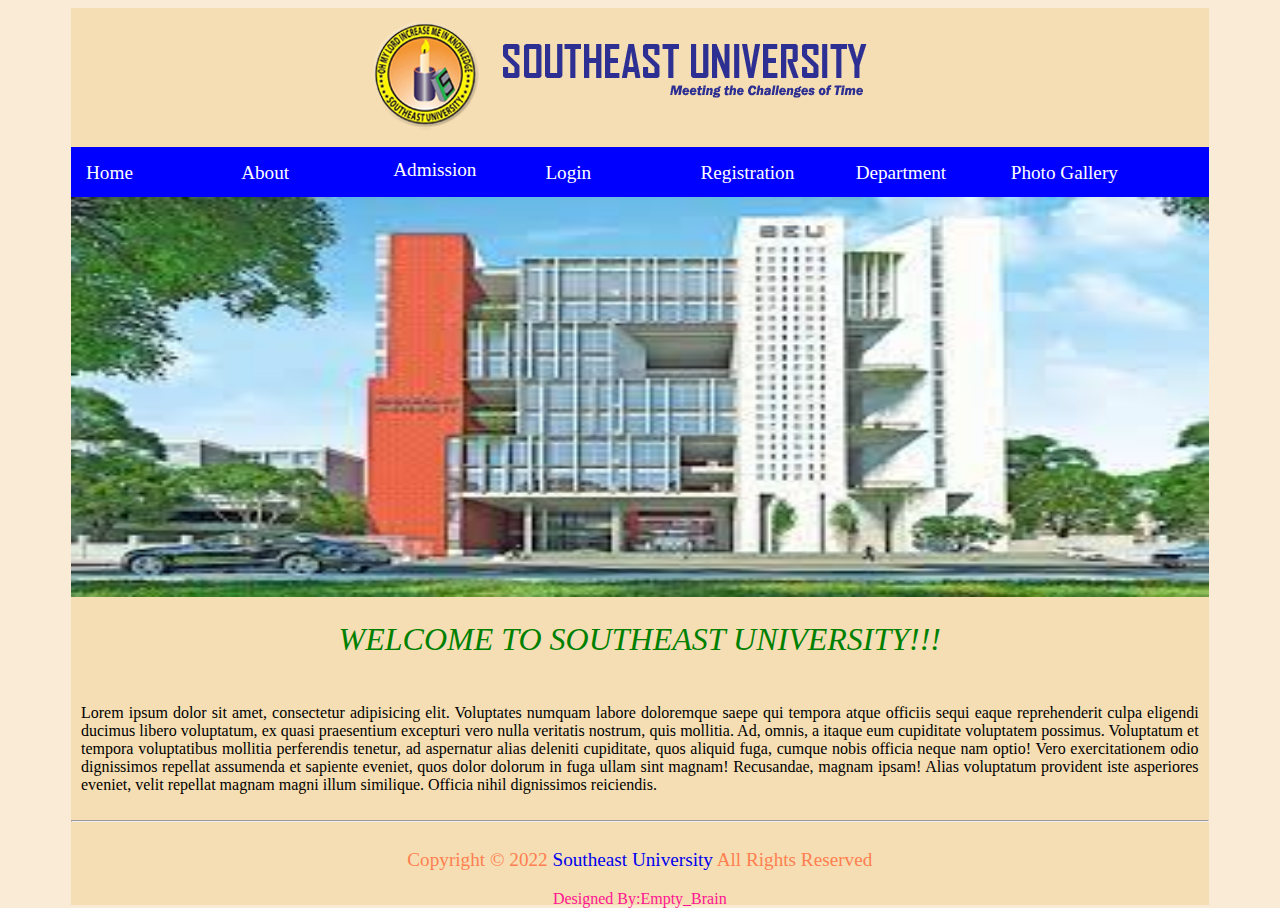
<file: Educational_Website/home.html>
<!DOCTYPE html>
<html lang="en">
<head>
    <meta charset="UTF-8">
    <title>seu_website</title>
</head>
<body style="background-color: antiquewhite;">
<!--header section start-->
 <div style="background-color: wheat;width: 90%;margin: 0 auto;float: left;margin-left: 63px;" >
  <center><img src="Image/header.png" alt="logo"></center>
 </div>
 <!--header section end-->
<!--menu section start-->  
<div style="background-color:blue;width: 90%;margin: 0 auto;height: 50px;float: left;margin-left: 63px;">
    <a href="home.html"style="color: white;float: left; width: 11%;padding: 15px;font-size: 1.2rem;text-decoration: none;" >Home</a>
    <a href="about.html" style="color: white;float: left;width: 11%;padding: 15px;font-size: 1.2rem;text-decoration: none;">About</a>
    <a href="admission.html" style="color: white;float: left;width: 11%;padding: 12px;font-size: 1.2rem;text-decoration: none;">Admission</a>
    <a href="login.html" style="color: white;float: left;width: 11%;padding: 15px;font-size: 1.2rem;text-decoration: none;">Login</a>
    <a href="registration.html"style="color: white;float: left;width: 11%;padding: 15px;font-size: 1.2rem;text-decoration: none;">Registration</a>
    <a href="department.html"style="color: white;float: left;width: 11%;padding: 15px;font-size: 1.2rem;text-decoration: none;">Department</a>
    <a href="photo.html"style="color: white;float: left;width: 11s%;padding: 15px;font-size: 1.2rem;text-decoration: none;">Photo Gallery</a> 
</div>
<!--menu section end-->
<!--body section start-->
<div style="background-color: wheat; width: 90%;margin: 0 auto;margin-bottom: 0px;float: left;margin-left: 63px;">
    <img src="Image/home.jpg" alt="Photo" style="width: 100%;margin-top: 0px;height: 400px;">
    <p style="color: green;font-size:2rem;text-align: center;padding: 20px;margin: 0px;"><i>WELCOME TO SOUTHEAST UNIVERSITY!!!</i></p>
    <p style="text-align: justify;padding: 10px;">Lorem ipsum dolor sit amet, consectetur adipisicing elit. Voluptates numquam labore doloremque saepe qui tempora atque officiis sequi eaque reprehenderit culpa eligendi ducimus libero voluptatum, ex quasi praesentium excepturi vero nulla veritatis nostrum, quis mollitia. Ad, omnis, a itaque eum cupiditate voluptatem possimus. Voluptatum et tempora voluptatibus mollitia perferendis tenetur, ad aspernatur alias deleniti cupiditate, quos aliquid fuga, cumque nobis officia neque nam optio! Vero exercitationem odio dignissimos repellat assumenda et sapiente eveniet, quos dolor dolorum in fuga ullam sint magnam! Recusandae, magnam ipsam! Alias voluptatum provident iste 
    asperiores eveniet, velit repellat magnam magni illum similique. Officia nihil dignissimos reiciendis.</p>
<hr>
</div>
<!--body section end-->
<!--footer section start-->
<div style="background-color: wheat;height: 75px;float: left;width: 90%;margin-left: 63px;">
    <p style="text-align: center;color: coral;font-size: 1.2rem;">Copyright &copy; 2022 <a href="home.html" style="text-decoration: none;">Southeast University </a>All Rights Reserved</p>
    <p style="text-align: center;color: deeppink;">Designed By:Empty_Brain</p>
</div>
<!--footer section end-->
</body>
</html>
</file>
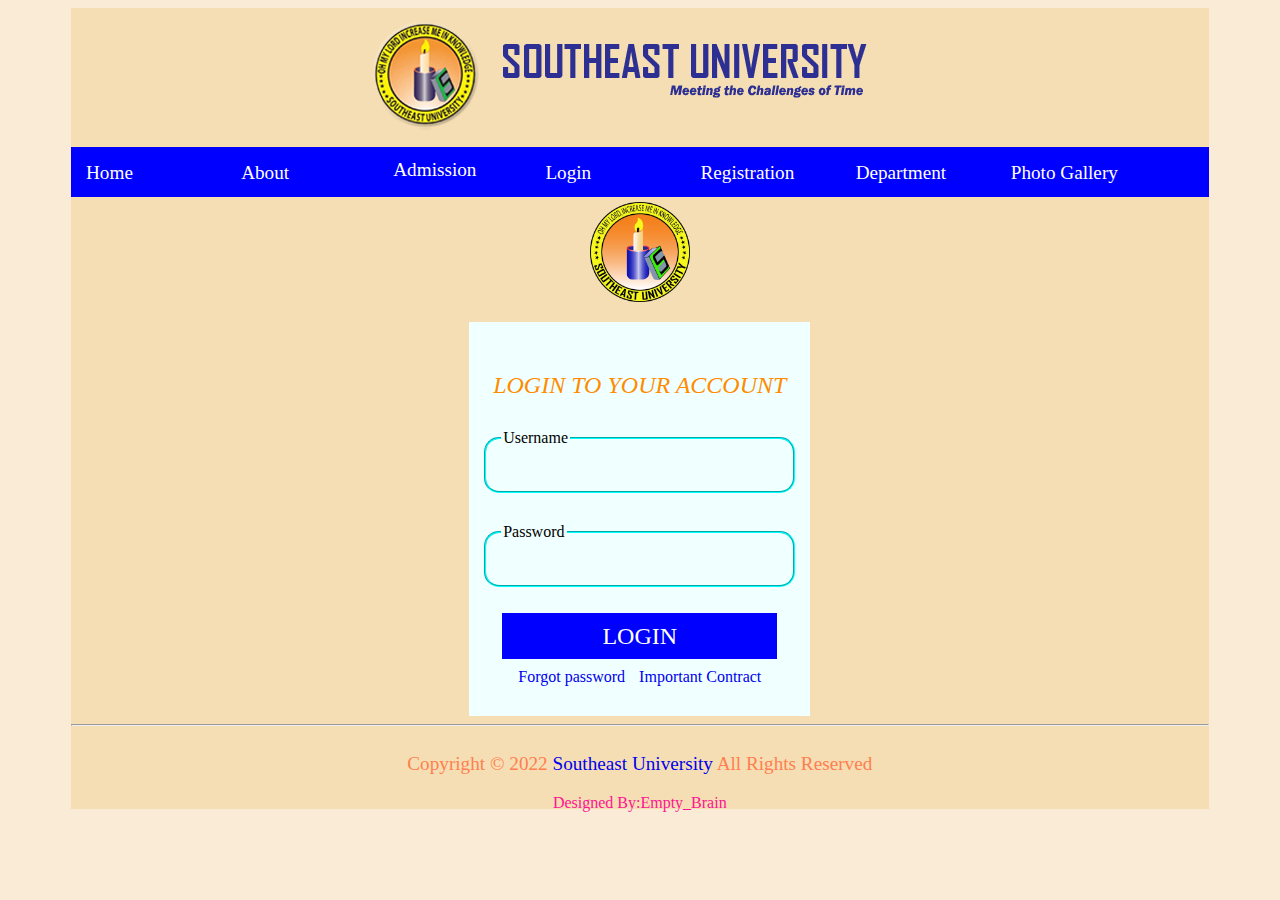
<file: Educational_Website/login.html>
<!DOCTYPE html>
<html lang="en">
<head>
    <meta charset="UTF-8">
    <title>seu_website</title>
</head>
<body style="background-color: antiquewhite;">
<!--header section start-->
 <div style="background-color: wheat;width: 90%;margin: 0 auto;float: left;margin-left: 63px;" >
  <center><img src="Image/header.png" alt="logo"></center>
 </div>
 <!--header section end-->
<!--menu section start-->  
<div style="background-color:blue;width: 90%;margin: 0 auto;height: 50px;float: left;margin-left: 63px;">
    <a href="home.html"style="color: white;float: left; width: 11%;padding: 15px;font-size: 1.2rem;text-decoration: none;" >Home</a>
    <a href="about.html" style="color: white;float: left;width: 11%;padding: 15px;font-size: 1.2rem;text-decoration: none;">About</a>
    <a href="admission.html" style="color: white;float: left;width: 11%;padding: 12px;font-size: 1.2rem;text-decoration: none;">Admission</a>
    <a href="login.html" style="color: white;float: left;width: 11%;padding: 15px;font-size: 1.2rem;text-decoration: none;">Login</a>
    <a href="registration.html"style="color: white;float: left;width: 11%;padding: 15px;font-size: 1.2rem;text-decoration: none;">Registration</a>
    <a href="department.html"style="color: white;float: left;width: 11%;padding: 15px;font-size: 1.2rem;text-decoration: none;">Department</a>
    <a href="photo.html"style="color: white;float: left;width: 11s%;padding: 15px;font-size: 1.2rem;text-decoration: none;">Photo Gallery</a> 
</div>
<!--menu section end-->
<!--body section start-->
<div style="background-color:wheat;width: 90%;margin: 0 auto;float: left;margin-left: 63px;">
    <center><img src="Image/logo.png" alt="logo" style="width: 100px; height: 100px;margin-top: 5px;"></center>
    <center><div style="background-color: azure;width: 30%;">
       <p style="padding-top: 50px;"> <i style="color: darkorange;padding: 10px;font-size: 1.5rem;">LOGIN TO YOUR ACCOUNT</i></p>
        <fieldset style="border-radius: 15px;margin-top: 30px;height: 30px;border-color: aqua;padding: 15px;margin-left: 15px;margin-right: 15px;"><legend>Username</legend>
        <input type="text" style="border: none;background-color: azure;">
        </fieldset>
        <fieldset style="border-radius: 15px;margin-top: 30px;height: 30px;border-color: aqua;padding: 15px;margin-left: 15px;margin-right: 15px;"><legend>Password</legend>
        <input type="text" style="border: none;background-color: azure;">
        </fieldset><br><br>
</div>
   <div  style="background-color: azure;width: 30%;padding-bottom: 30px;">
       <a href="www.seu.edu.bd" style="text-decoration: none;background-color: blue;color: white;font-size: 1.5rem;width: 100%;padding-left: 100px;padding-right:100px;padding-top: 10px;padding-bottom: 10px; ">LOGIN</a><br><br>
        <a href="www.seu.edu.bd" style="text-decoration: none;padding: 5px;" >Forgot password</a>
        <a href="www.seu.edu.bd" style="text-decoration: none;padding: 5px;" >Important Contract</a>
   </div>
    </center>
    <hr>
    </div>
<!--body section end-->
<!--footer section start-->
<div style="background-color: wheat;height: 75px;float: left;width: 90%;margin-left: 63px;">
    <p style="text-align: center;color: coral;font-size: 1.2rem;">Copyright &copy; 2022 <a href="home.html" style="text-decoration: none;">Southeast University </a>All Rights Reserved</p>
    <p style="text-align: center;color: deeppink;">Designed By:Empty_Brain</p>
</div>
<!--footer section end-->
</body>
</html>
</file>
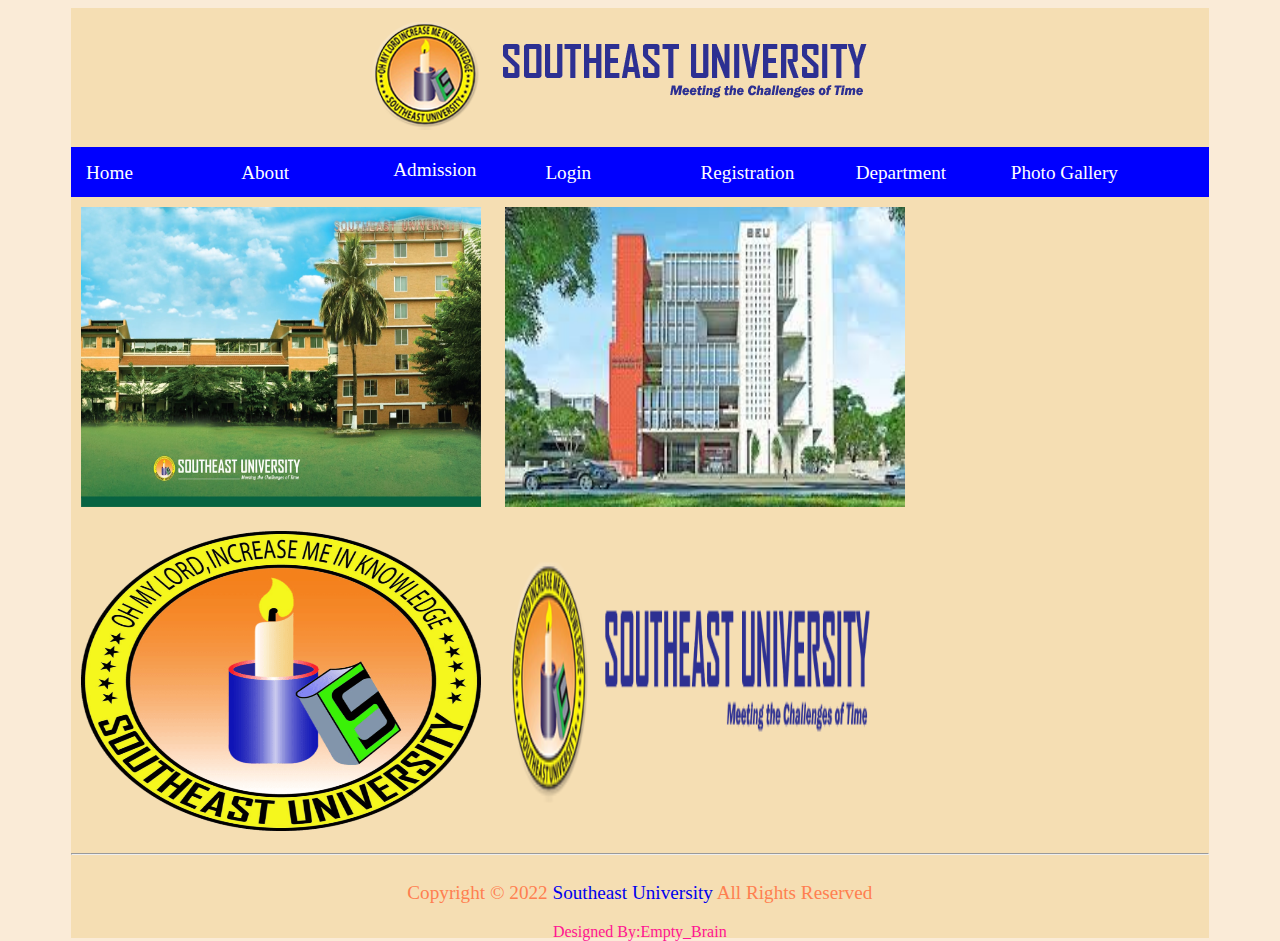
<file: Educational_Website/photo.html>
<!DOCTYPE html>
<html lang="en">
<head>
    <meta charset="UTF-8">
    <title>seu_website</title>
</head>
<body style="background-color: antiquewhite;">
<!--header section start-->
 <div style="background-color: wheat;width: 90%;margin: 0 auto;float: left;margin-left: 63px;" >
  <center><img src="Image/header.png" alt="logo"></center>
 </div>
 <!--header section end-->
<!--menu section start-->  
<div style="background-color:blue;width: 90%;margin: 0 auto;height: 50px;float: left;margin-left: 63px;">
    <a href="home.html"style="color: white;float: left; width: 11%;padding: 15px;font-size: 1.2rem;text-decoration: none;" >Home</a>
    <a href="about.html" style="color: white;float: left;width: 11%;padding: 15px;font-size: 1.2rem;text-decoration: none;">About</a>
    <a href="admission.html" style="color: white;float: left;width: 11%;padding: 12px;font-size: 1.2rem;text-decoration: none;">Admission</a>
    <a href="login.html" style="color: white;float: left;width: 11%;padding: 15px;font-size: 1.2rem;text-decoration: none;">Login</a>
    <a href="registration.html"style="color: white;float: left;width: 11%;padding: 15px;font-size: 1.2rem;text-decoration: none;">Registration</a>
    <a href="department.html"style="color: white;float: left;width: 11%;padding: 15px;font-size: 1.2rem;text-decoration: none;">Department</a>
    <a href="photo.html"style="color: white;float: left;width: 11s%;padding: 15px;font-size: 1.2rem;text-decoration: none;">Photo Gallery</a> 
</div>
<!--menu section end-->
<!--body section start-->
<div style="background-color: wheat; width: 90%;margin: 0 auto;margin-bottom: 0px;float: left;margin-left: 63px;">
<img style="width: 20%;height: 300px;width: 400px;padding: 10px;" src="Image/about.jpg" alt="photo">
<img style="width: 20%;height: 300px;width: 400px;padding: 10px;" src="Image/home.jpg" alt="photo">
<img  style="width: 20%;height: 300px;width: 400px;padding: 10px;"src="Image/logo.png" alt="photo">
<img  style="width: 20%;height: 300px;width: 400px;padding: 10px;"src="Image/header.png" alt="photo">
<hr>
</div>
<!--body section end-->
<!--footer section start-->
<div style="background-color: wheat;height: 75px;float: left;width: 90%;margin-left: 63px;">
    <p style="text-align: center;color: coral;font-size: 1.2rem;">Copyright &copy; 2022 <a href="home.html" style="text-decoration: none;">Southeast University </a>All Rights Reserved</p>
    <p style="text-align: center;color: deeppink;">Designed By:Empty_Brain</p>
</div>
<!--footer section end-->
</body>
</html>
</file>
<file: FlexBox/style.css>
.container{
 background-color: #eee;   
 padding: 20px;
 margin: 10px;
 border: 2px solid #000;
 display: flex;
 flex-direction: row;
 justify-content: center;
 align-items: center;
 height: 500px;
}
.items{
    padding: 20px 20px;
    margin: 5px;
}
.item1{
    background-color: green;
}
.item2{
    background-color: blue;
}
.item3{
    background-color: purple;
}
.item4{
    background-color: orangered;
}
</file>
<file: HIDE_SHOW/css/style.css>
.box{
    height: 200px;
    width: 200px;
    background-color: red;
}
</file>
<file: jQuery_Animate/css/style.css>
.box{
    width: 100px;
    height: 100px;
    background-color: blueviolet;
    position: relative;
}
</file>
